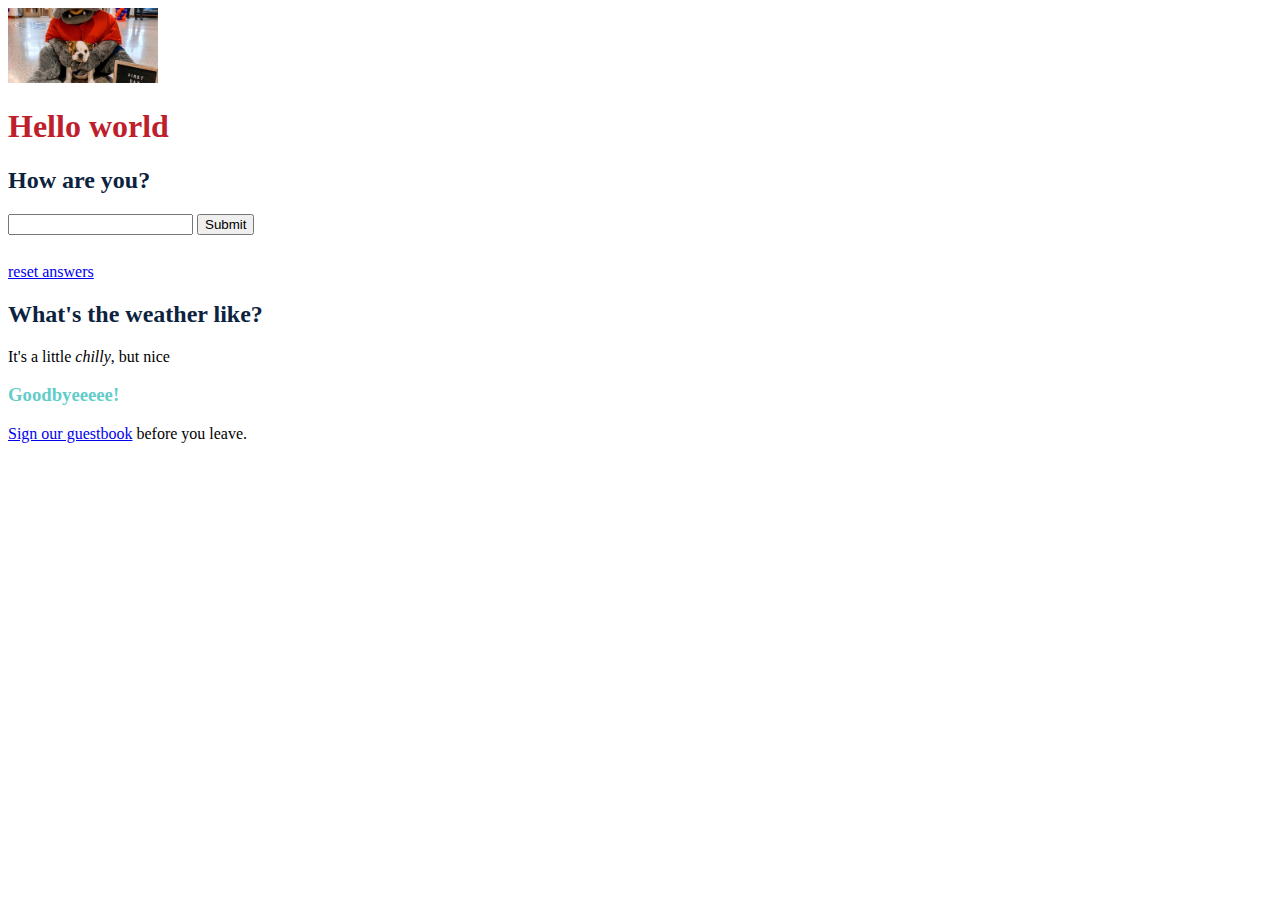
<file: index.html>
<!DOCTYPE html>
<html>

<head>
  <meta charset="utf-8">
  <meta name="viewport" content="width=device-width">
  <title>hello, world</title>
  <link href="style.css" rel="stylesheet" type="text/css" />
</head>

<body onload="checkStorage()">
  <img width="150" src="Bulldog image.jpeg" alt="buxley the bulldog" title="buxley the bulldog" />
  <h1>Hello world</h1>
  <h2>How are you?</h2>
  <form action="#" onsubmit="return submitAnswer(this.answer);">
    <input id="answer" />
    <input type="submit" value="Submit" />
  </form>
  <p id="answerlist"></p>
  <a href="#" onclick="clearStorage(); return false;">reset answers</a>
  <h2>What's the weather like?</h2>
  <p>It's a little <em>chilly</em>, but nice</p>
  <h3>Goodbyeeeee!</h3>
  <p><a href="guestbook.html">Sign our guestbook</a> before you leave.</p>
  <script src="https://cdnjs.cloudflare.com/ajax/libs/jquery/3.6.1/jquery.min.js"></script>
<script src="script.js"></script>

 <!--
  This script places a badge on your repl's full-browser view back to your repl's cover
  page. Try various colors for the theme: dark, light, red, orange, yellow, lime, green,
  teal, blue, blurple, magenta, pink!
  -->
  <script src="https://replit.com/public/js/replit-badge.js" theme="blue" defer></script> 
</body>

</html>
</file>
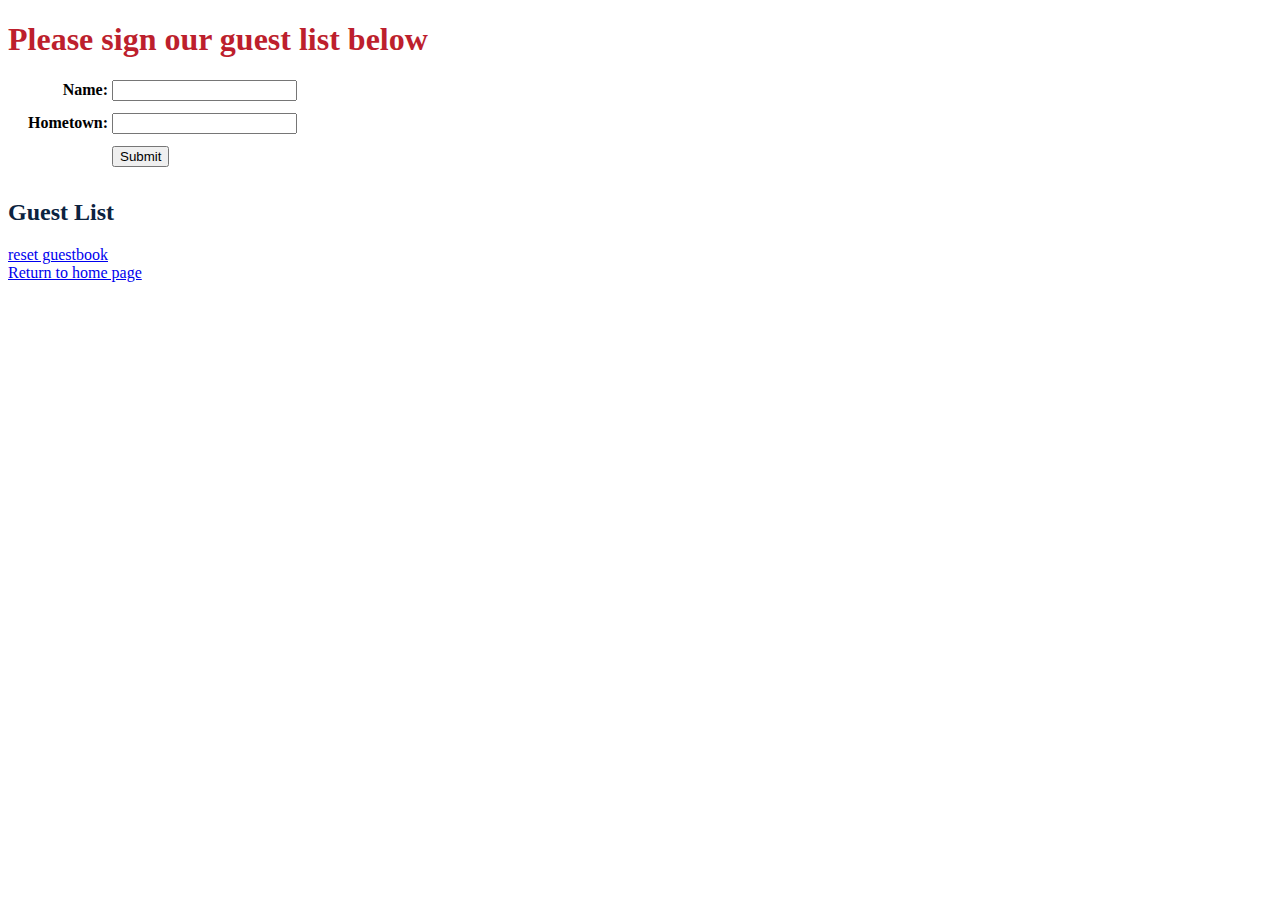
<file: guestbook.html>
<!DOCTYPE html>
<html>

<head>
  <meta charset="utf-8">
  <meta name="viewport" content="width=device-width">
  <title>guestbook</title>
  <link href="style.css" rel="stylesheet" type="text/css" />
</head>

<body onload="loadRemote()">
  <h1>Please sign our guest list below</h1>
  <form action="#" onsubmit="return submitForm(this.name.value, this.hometown.value);">
    <label>Name:</label>
    <input id="name" /><br />
    <label>Hometown:</label>
    <input id="hometown" /><br />
    <label> </label>
    <input type="submit" />
  </form>
  <h2>Guest List</h2>
  <ol id="guestlist">
    <!-- Example hard-coded data
    <li>Brian Toone. Birmingham, Alabama</li>
    <li>John Smith. Memphis, Tennessee</li>
    -->
  </ol>
  <a href="#" onclick="if (confirm('are you sure?')) { clearStorageGB(); } return false;">reset guestbook</a><br />
  <a href="index.html">Return to home page</a>
  <script src="https://cdnjs.cloudflare.com/ajax/libs/jquery/3.6.1/jquery.min.js"></script>
  <script src="script.js"></script>
</body>

</html>
</file>
<file: style.css>
html, body {
  height: 100%;
  width: 100%;
}

h2 {
  color: #0c2340; /* samford blue */
}

h1 {
  color: #bd1f2d;
}

h3 {
  color: #64CCC9
}

label {
  font-weight: bold;
  display:inline-block;
  width:100px;
  text-align:right;
}

input {
  margin-bottom: 12px;
}

form {
  width:290px;
}
</file>
